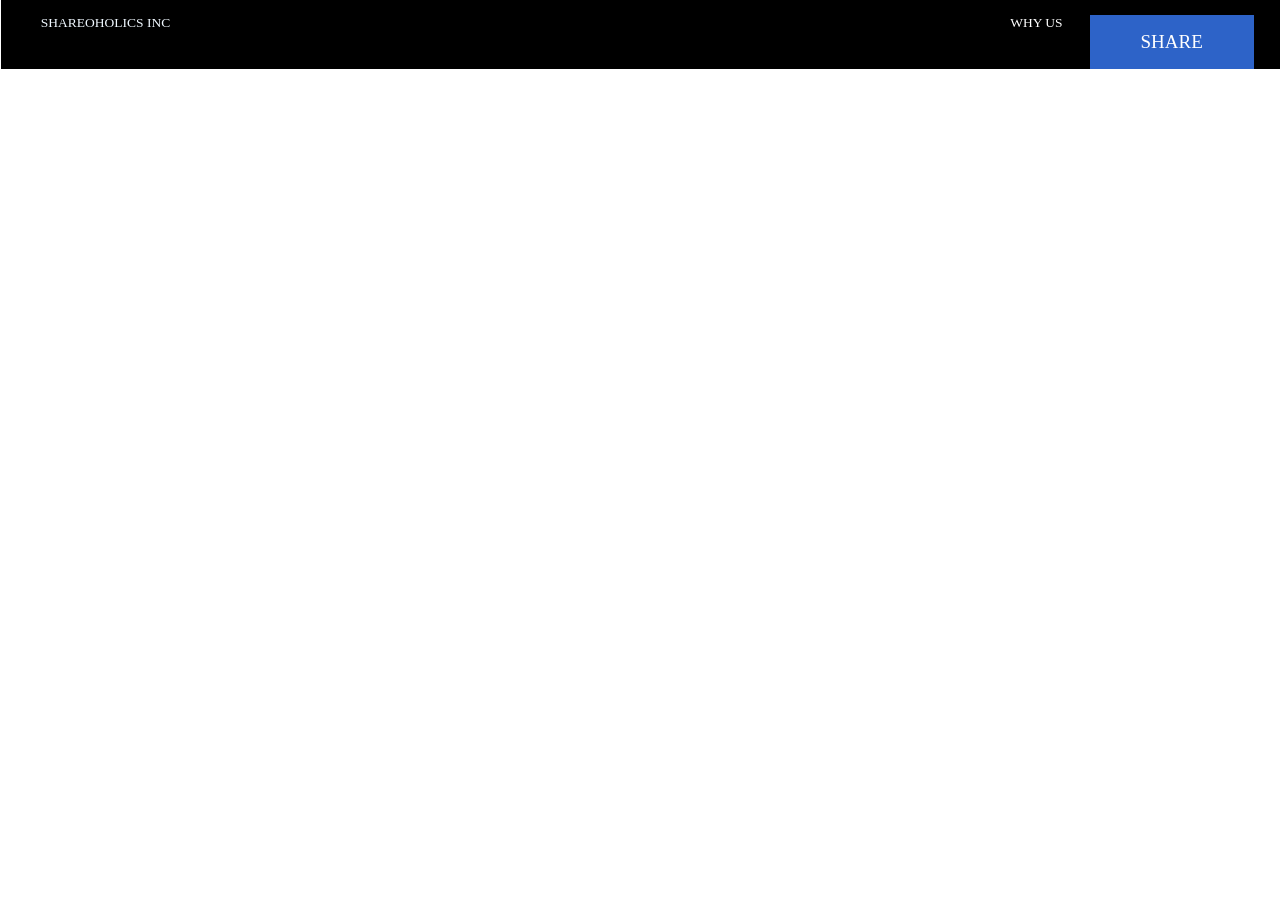
<file: index.html>
<html>
    <head>
        <meta name="viewport" content="width = device-width, initial-scale=1.0">
        </meta>
        <title>Shareoholics</title>
        <link href ="Overview.css" rel="stylesheet">
    </head>
    <body>
    <div class="Page_setup">
        <nav>
            <ul>
            <text>SHAREOHOLICS INC</text>
            <a class="Button">SHARE</a>
            <a>WHY US</a>
            </ul>
        </nav>
    </div>
    </body>




</html>
</file>
<file: Overview.css>
body{
    background-color: rgb(255, 255, 255);
}
nav {
    background-color: rgb(0, 0, 0);
    min-height: 2vh;
    overflow: hidden;
    width: 100%;
    position:fixed;
    margin-left: -0.8vh;
    margin-top:-1vh;
}
nav:hover{
    padding-top:0.5vh;
    border-bottom-right-radius: 2vh;
    border-bottom-left-radius: 2vh;
    transition-duration: 1s;
}
nav ul a {
    align-self: auto;
    color: rgb(255, 255, 255);
    float:right;
    font-size: 1.5vh;
    margin-right: 3vh;
}
nav ul text {
    font-size: 1.5vh;
    color: aliceblue;

}
.Button{
    color: #ffffff;
	background-color: #2d63c8;
	font-size: 19px;
	border: 1px solid #2d63c8;
	padding: 15px 50px;
	cursor: pointer
}
.Button:hover {
    color: #2d63c8;
    background-color: #ffffff;
}
</file>
